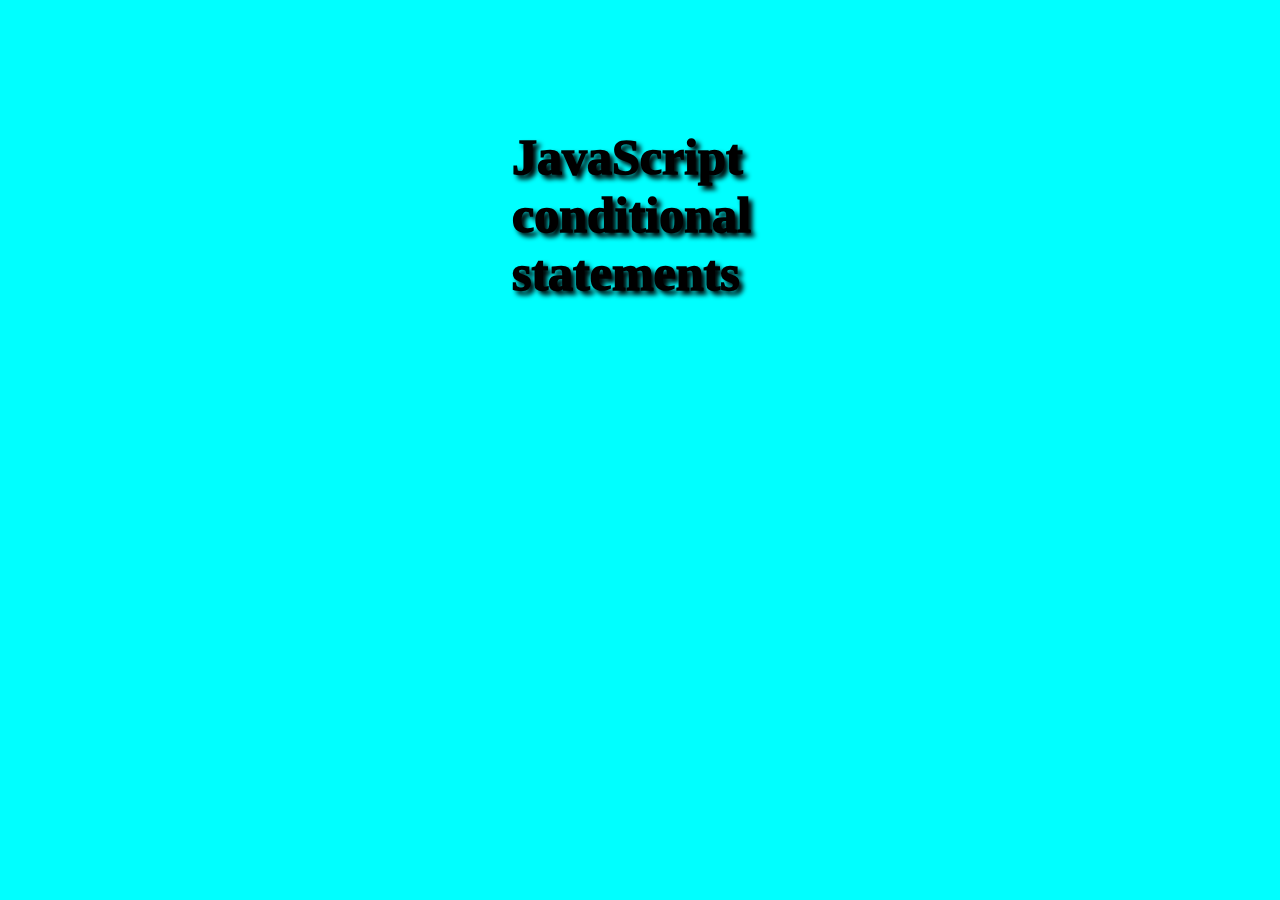
<file: conditional_statements/index.html>
<!DOCTYPE html>
<html lang="en">
<head>
    <meta charset="UTF-8">
    <meta name="viewport" content="width=device-width, initial-scale=1.0">
    <title>Document</title>
    <link rel="stylesheet" href="style.css">
</head>
<body>
    <p>JavaScript conditional statements</p>
    <script src="script.js"></script>
</body>
</html>
</file>
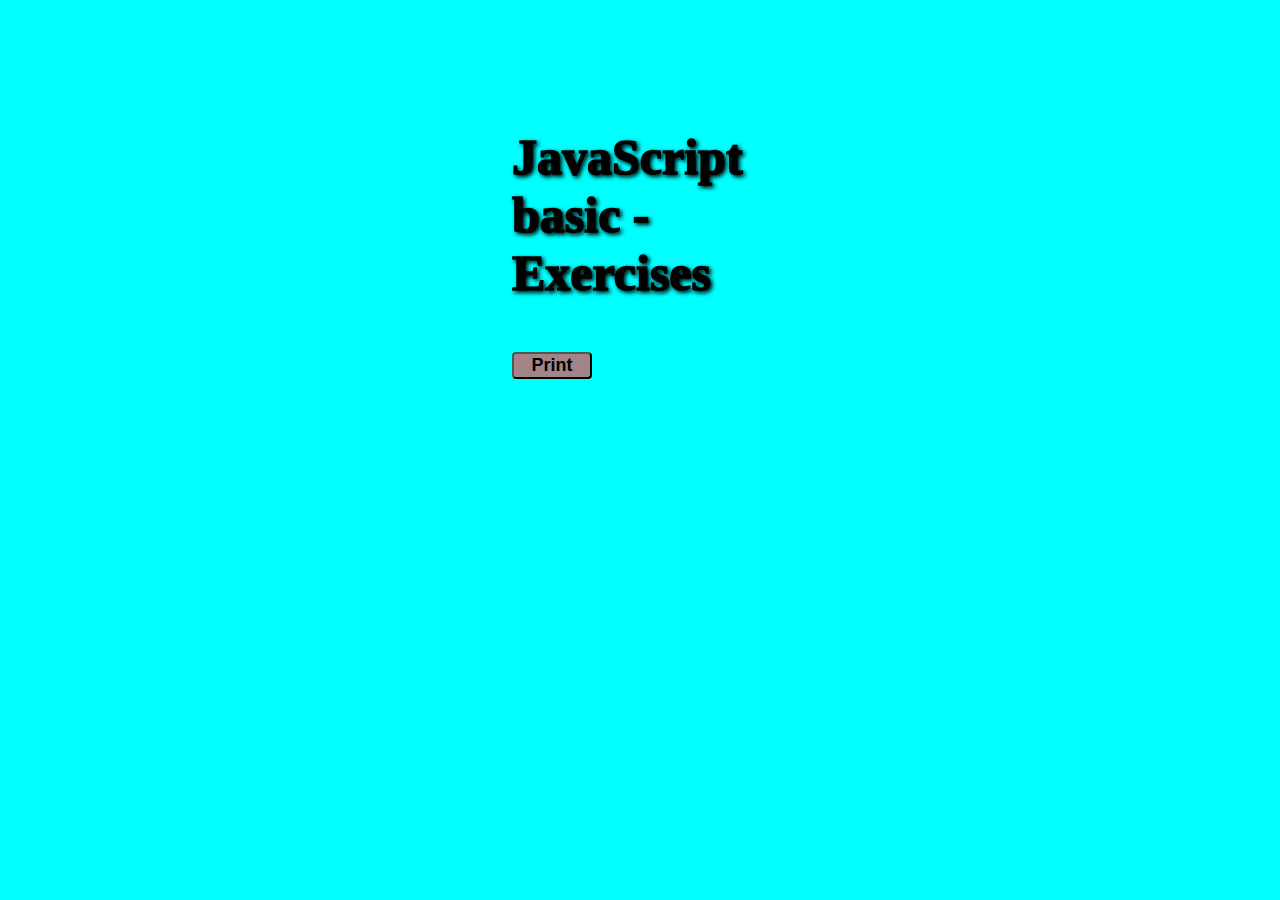
<file: JavaScript basic - Exercises/index.html>
<!DOCTYPE html>
<html lang="en">
<head>
    <meta charset="UTF-8">
    <meta name="viewport" content="width=device-width, initial-scale=1.0">
    <title>Document</title>
    <link rel="stylesheet" href="style.css">
</head>
<body>
    <p>JavaScript basic - Exercises</p>
    <button onclick="print_Current_Page()">Print</button>

    <script src="script.js"></script>
</body>
</html>
</file>
<file: conditional_statements/style.css>
body{
    margin-left: 40%;
    margin-right: 40%;
    margin-top: 10%;
    background-color: aqua;
}
p{
    font-size: 50px;
    font-weight: 1000;
    text-shadow: 4px 4px 5px black;
}
</file>
<file: JavaScript basic - Exercises/style.css>
body{
    margin-left: 40%;
    margin-right: 40%;
    margin-top: 10%;
    background-color: aqua;
}
p{
    font-size: 50px;
    font-weight: 1000;
    text-shadow: 2px 2px 4px black;
}
button{
    background-color: rgb(163, 133, 137);
    font-size: large;
    font-weight: 600;
    border-radius: 4px;
    width: 80px;
}
</file>
